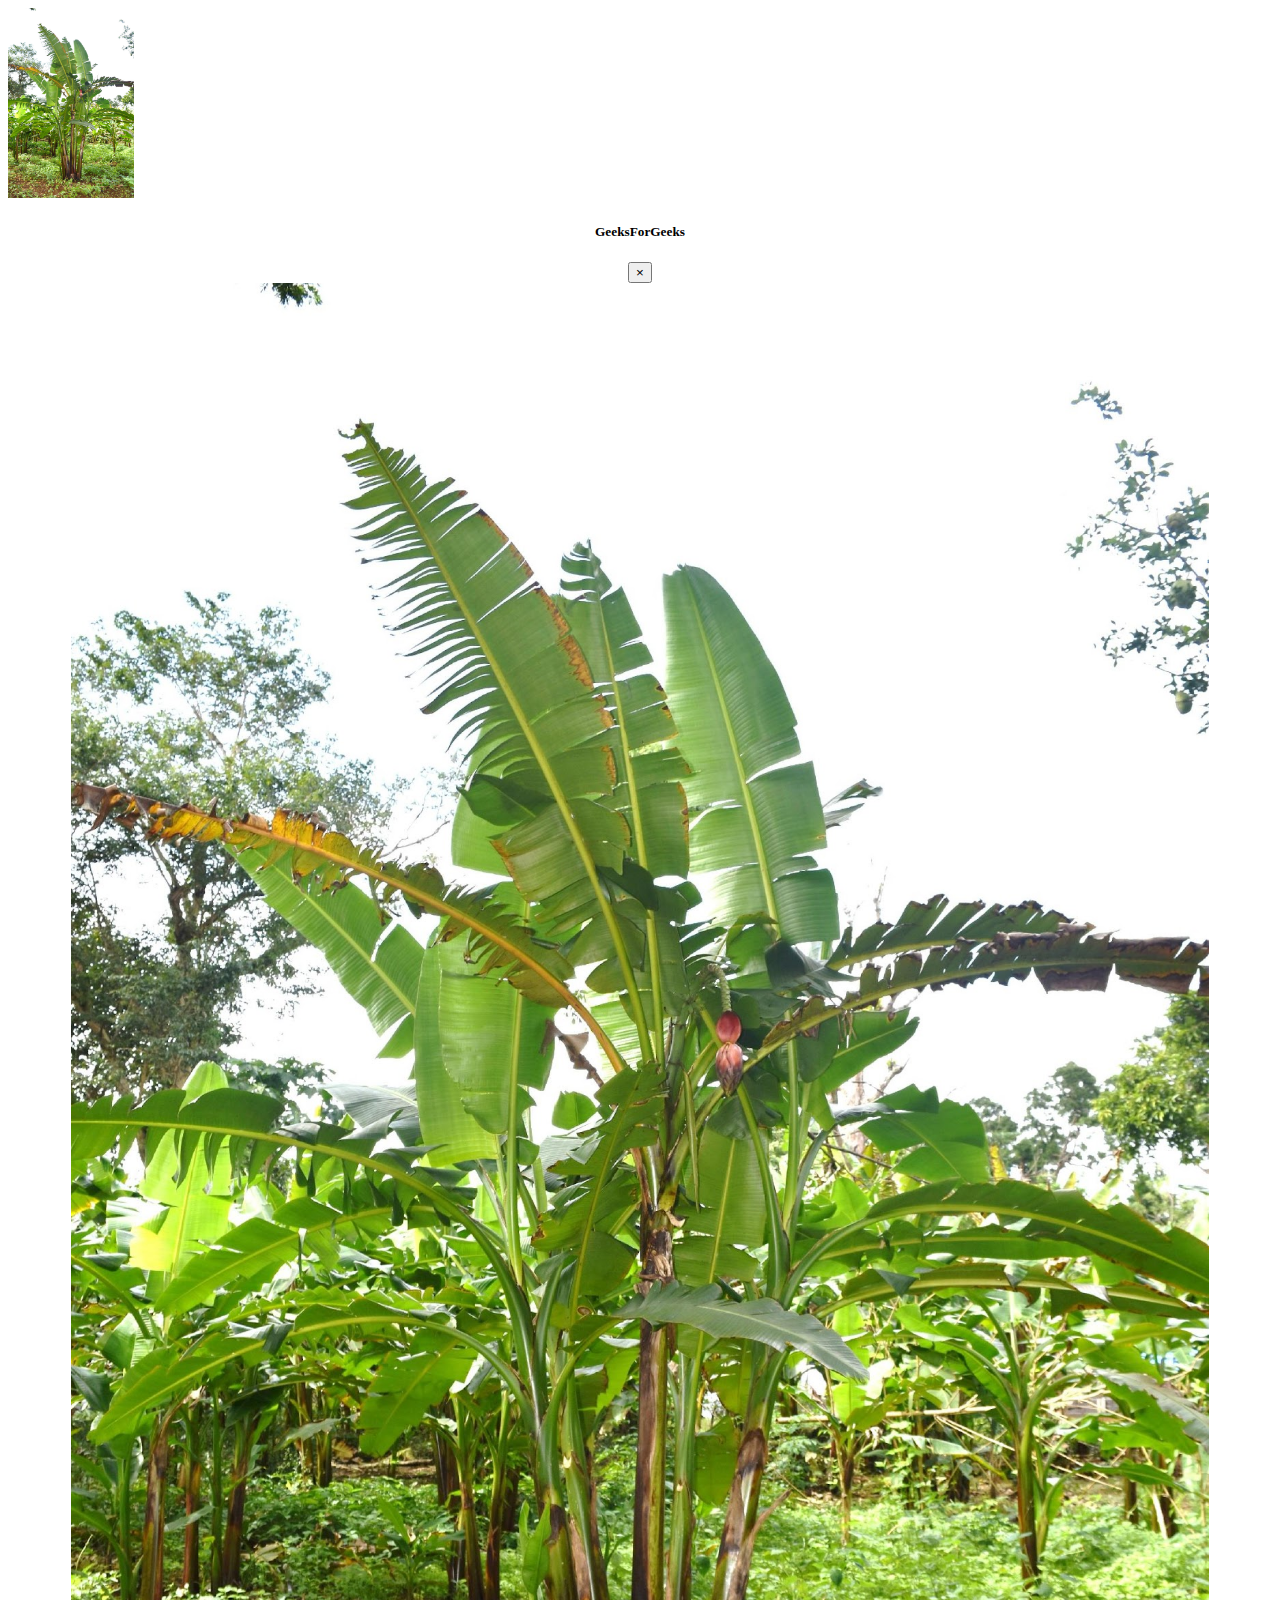
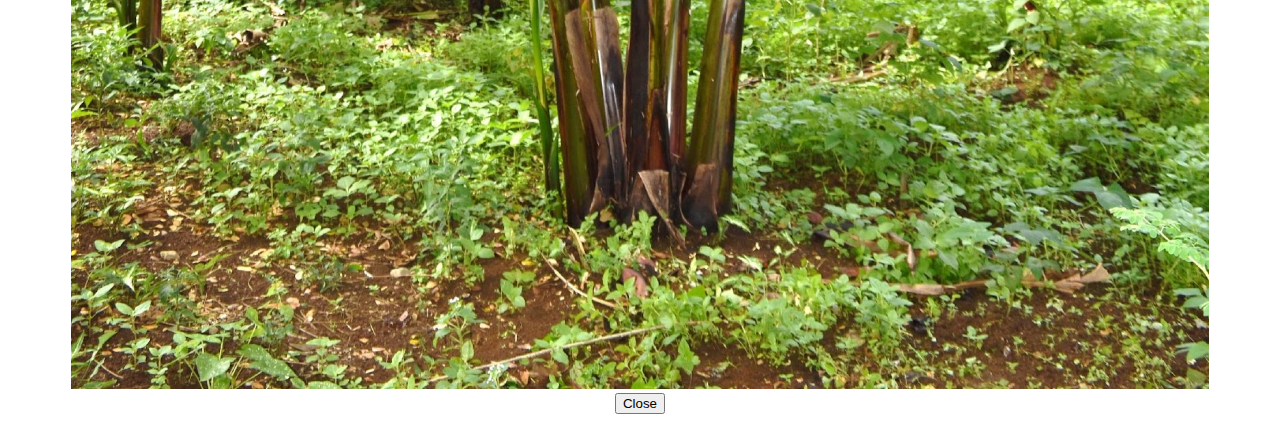
<file: abaca/modal sample.html>
<!DOCTYPE html>
<html>
	<head>
		<link rel="stylesheet"
			href=
"https://stackpath.bootstrapcdn.com/bootstrap/4.1.3/css/bootstrap.min.css"
			integrity=
"sha384-MCw98/SFnGE8fJT3GXwEOngsV7Zt27NXFoaoApmYm81iuXoPkFOJwJ8ERdknLPMO"
			crossorigin="anonymous" />

		<style>
			/* Content of modal div is center aligned */
			.modal {
				text-align: center;
			}
		</style>
	</head>

	<body>
		<img src="../assets//abaca/abaca_dp/Abuab.jpg"
			data-toggle="modal"
			data-target="#exampleModal" width="10%"/>

		<div class="modal fade"
			id="exampleModal"
			tabindex="-1"
			role="dialog"
			aria-labelledby="exampleModalLabel"
			aria-hidden="true">
			<div class="modal-dialog"
				role="document">
				<div class="modal-content">
					<div class="modal-header">
						<!-- w-100 class so that header
				div covers 100% width of parent div -->
						<h5 class="modal-title w-100"
							id="exampleModalLabel">
						GeeksForGeeks
					</h5>
						<button type="button"
								class="close"
								data-dismiss="modal"
								aria-label="Close">
							<span aria-hidden="true">
							×
						</span>
						</button>
					</div>

					<!--Modal body with image-->
					<div class="modal-body">
						<img src="../assets//abaca/abaca_dp/Abuab.jpg" width="90%" />
					</div>

					<div class="modal-footer">
						<button type="button"
								class="btn btn-danger"
								data-dismiss="modal">
						Close
					</button>
					</div>
				</div>
			</div>
		</div>

		<script src=
"https://code.jquery.com/jquery-3.3.1.slim.min.js" i
				ntegrity=
"sha384-q8i/X+965DzO0rT7abK41JStQIAqVgRVzpbzo5smXKp4YfRvH+8abtTE1Pi6jizo"
				crossorigin="anonymous"></script>
		<script src=
"https://cdnjs.cloudflare.com/ajax/libs/popper.js/1.14.3/umd/popper.min.js"
				integrity=
"sha384-ZMP7rVo3mIykV+2+9J3UJ46jBk0WLaUAdn689aCwoqbBJiSnjAK/l8WvCWPIPm49"
				crossorigin="anonymous"></script>
		<script src=
"https://stackpath.bootstrapcdn.com/bootstrap/4.1.3/js/bootstrap.min.js"
				integrity=
"sha384-ChfqqxuZUCnJSK3+MXmPNIyE6ZbWh2IMqE241rYiqJxyMiZ6OW/JmZQ5stwEULTy"
				crossorigin="anonymous"></script>
	</body>
</html>
</file>
